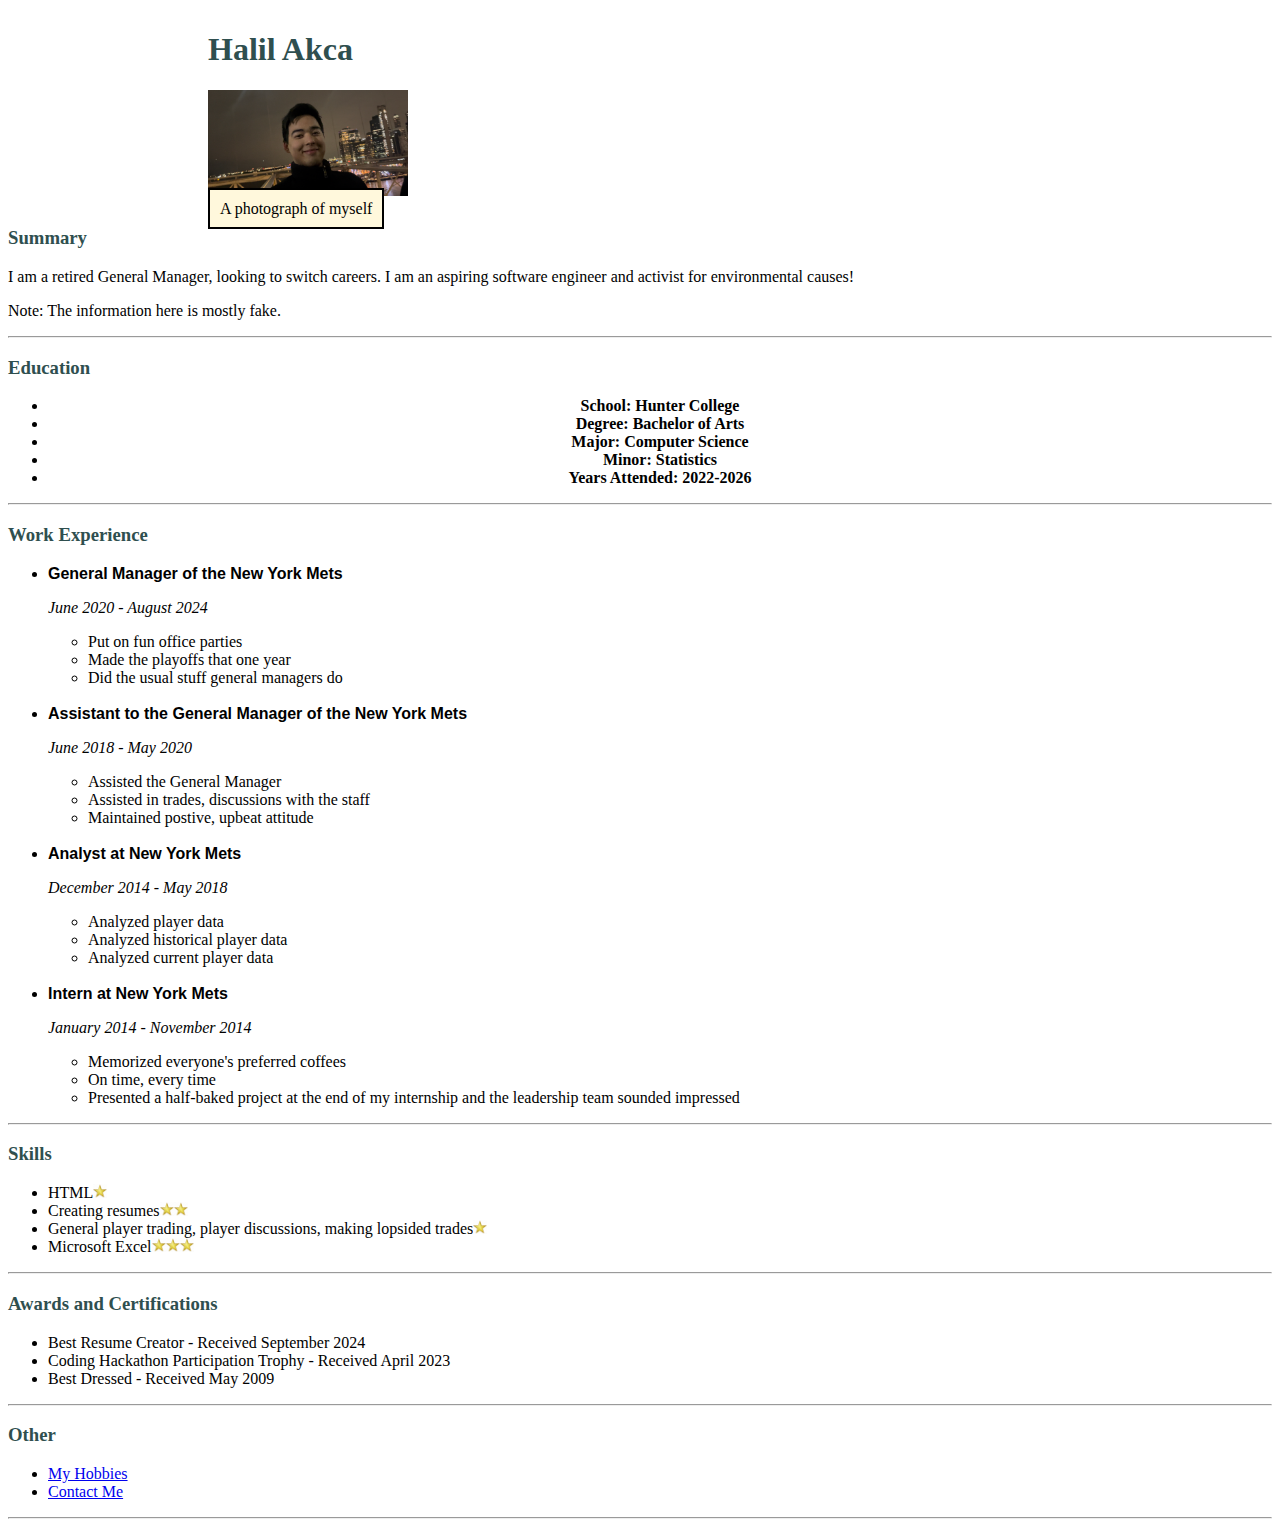
<file: index.html>
<!DOCTYPE html>
<html lang="en">
<head>
    <meta charset="UTF-8">
    <title>Halil's Resume</title>
    <link rel="stylesheet" href="styles.css" />
</head>
<body>
    <h1>Halil Akca</h1>

    <div class="position">
        <img src="assets/images/randomHeadshot.jpg" width="200"> <br/>
        <span>A photograph of myself</span>
    </div>

    <h3>Summary</h3>
    <p>I am a retired General Manager, looking to switch careers. I am an aspiring software engineer and activist for environmental causes!</p>
    <p>Note: The information here is mostly fake.</p>

    <hr/>

    <h3>Education</h3>
    <ul class="edu">
        <li class="title"><b>School:</b> Hunter College</li>
        <li class="title"><b>Degree:</b> Bachelor of Arts</li>
        <li class="title"><b>Major:</b> Computer Science</li>
        <li class="title"><b>Minor:</b> Statistics</li>
        <li class="title"><b>Years Attended:</b> 2022-2026</li>
    </ul>

    <hr/>

    <h3>Work Experience</h3>
    <ul class="work">
        <li class="title"><b>General Manager of the New York Mets</b></li>
        <p><i>June 2020 - August 2024</i></p>
        <ul>
            <li>Put on fun office parties</li>
            <li>Made the playoffs that one year</li>
            <li>Did the usual stuff general managers do</li>
        </ul>
        <br/>
        <li class="title"><b>Assistant to the General Manager of the New York Mets</b></li>
        <p><i>June 2018 - May 2020</i></p>
        <ul>
            <li>Assisted the General Manager</li>
            <li>Assisted in trades, discussions with the staff</li>
            <li>Maintained postive, upbeat attitude</li>
        </ul>
        <br/>
        <li class="title"><b>Analyst at New York Mets</b></li>
        <p><i>December 2014 - May 2018</i></p>
        <ul>
            <li>Analyzed player data</li>
            <li>Analyzed historical player data</li>
            <li>Analyzed current player data</li>
        </ul>
        <br/>
        <li class="title"><b>Intern at New York Mets</b></li>
        <p><i>January 2014 - November 2014</i></p>
        <ul>
            <li>Memorized everyone's preferred coffees</li>
            <li>On time, every time</li>
            <li>Presented a half-baked project at the end of my internship and the leadership team sounded impressed</li>
        </ul>
    </ul>

    <hr/>

    <h3>Skills</h3>
    <ul>
        <li>HTML<img src="assets/images/star.jpg" width="14"></li>
        <li>Creating resumes<img src="assets/images/star.jpg" width="14"><img src="assets/images/star.jpg" width="14"></li>
        <li>General player trading, player discussions, making lopsided trades<img src="assets/images/star.jpg" width="14"></li>
        <li>Microsoft Excel<img src="assets/images/star.jpg" width="14"><img src="assets/images/star.jpg" width="14"><img src="assets/images/star.jpg" width="14"></li>
    </ul>

    <hr/>

    <h3>Awards and Certifications</h3>
    <ul>
        <li>Best Resume Creator - Received September 2024</li>
        <li>Coding Hackathon Participation Trophy - Received April 2023</li>
        <li>Best Dressed - Received May 2009</li>
    </ul>

    <hr/>

    <h3>Other</h3>
    <ul>
        <li><a href="public/hobbies.html">My Hobbies</a></li>
        <li><a href="public/aboutme.html">Contact Me</a></li>
    </ul>

    <hr/>

</body>
</html>
</file>
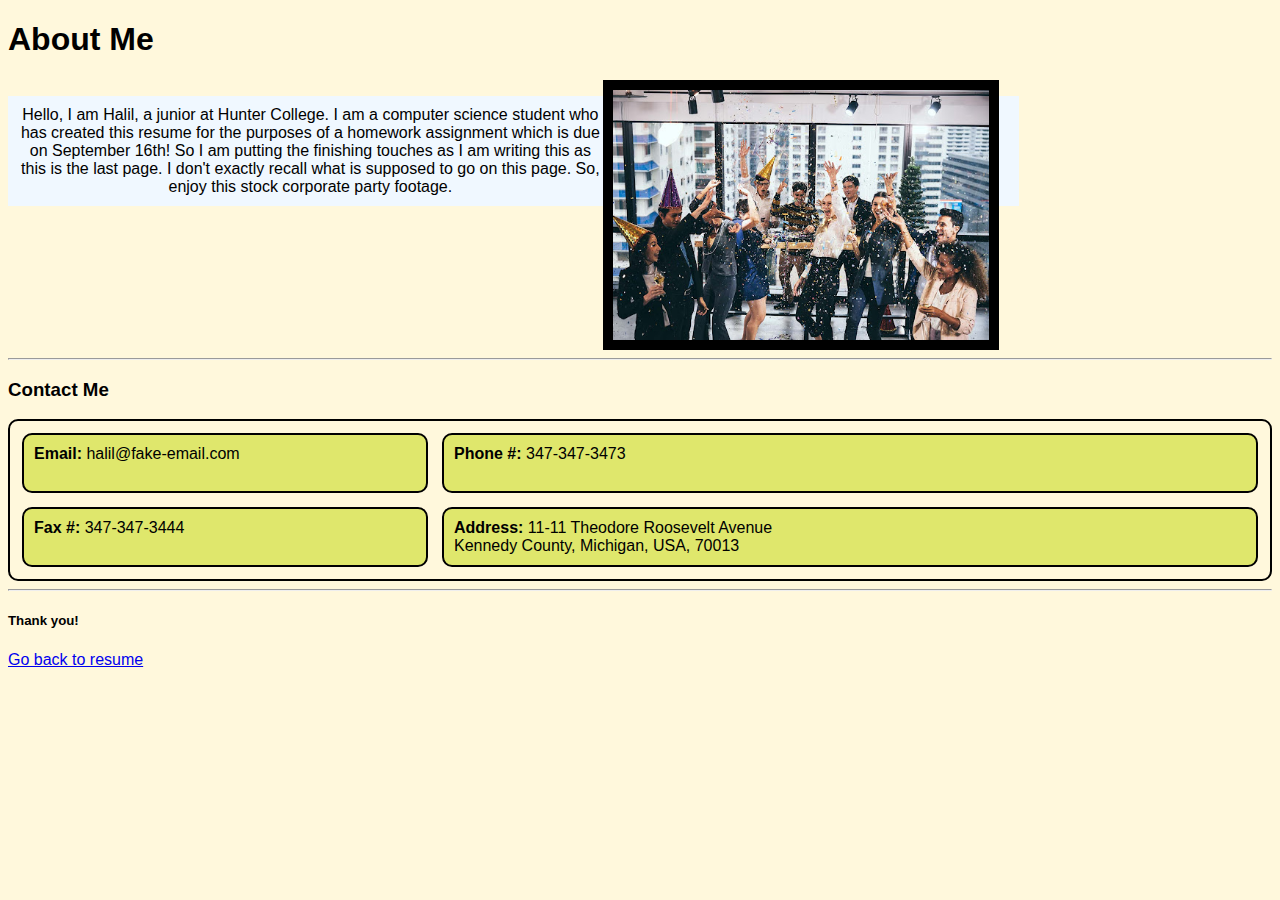
<file: public/aboutme.html>
<!DOCTYPE html>
<html lang="en">
<head>
    <meta charset="UTF-8">
    <title>About Halil</title>
    <link rel="stylesheet" href="otherstyle.css" />
</head>
<body>
    <h1>About Me</h1>
    <div class="float">
        <img src="../assets/images/corporateparty.jpg" height="250">
        <p>
            Hello, I am Halil, a junior at Hunter College. I am a computer 
            science student who has created this resume for the purposes of 
            a homework assignment which is due on September 16th! So I am 
            putting the finishing touches as I am writing this as this is 
            the last page. I don't exactly recall what is supposed to go on
            this page. So, enjoy this stock corporate party footage.
        </p>
    </div>

    <hr/>

    <h3>Contact Me</h3>
    <div class="grid-container">
        <div id="one"><b>Email:</b> halil@fake-email.com</div>
        <div id="two"><b>Phone #:</b> 347-347-3473</div>
        <div id="three"><b>Fax #:</b> 347-347-3444</div>
        <div id="four">
            <b>Address:</b> 11-11 Theodore Roosevelt Avenue <br/>
                Kennedy County, Michigan, USA, 70013
        </div>
    </div>

    <hr/>

    <h5>Thank you!</h5>
    <a href="../index.html">Go back to resume</a>
    
</body>
</html>
</file>
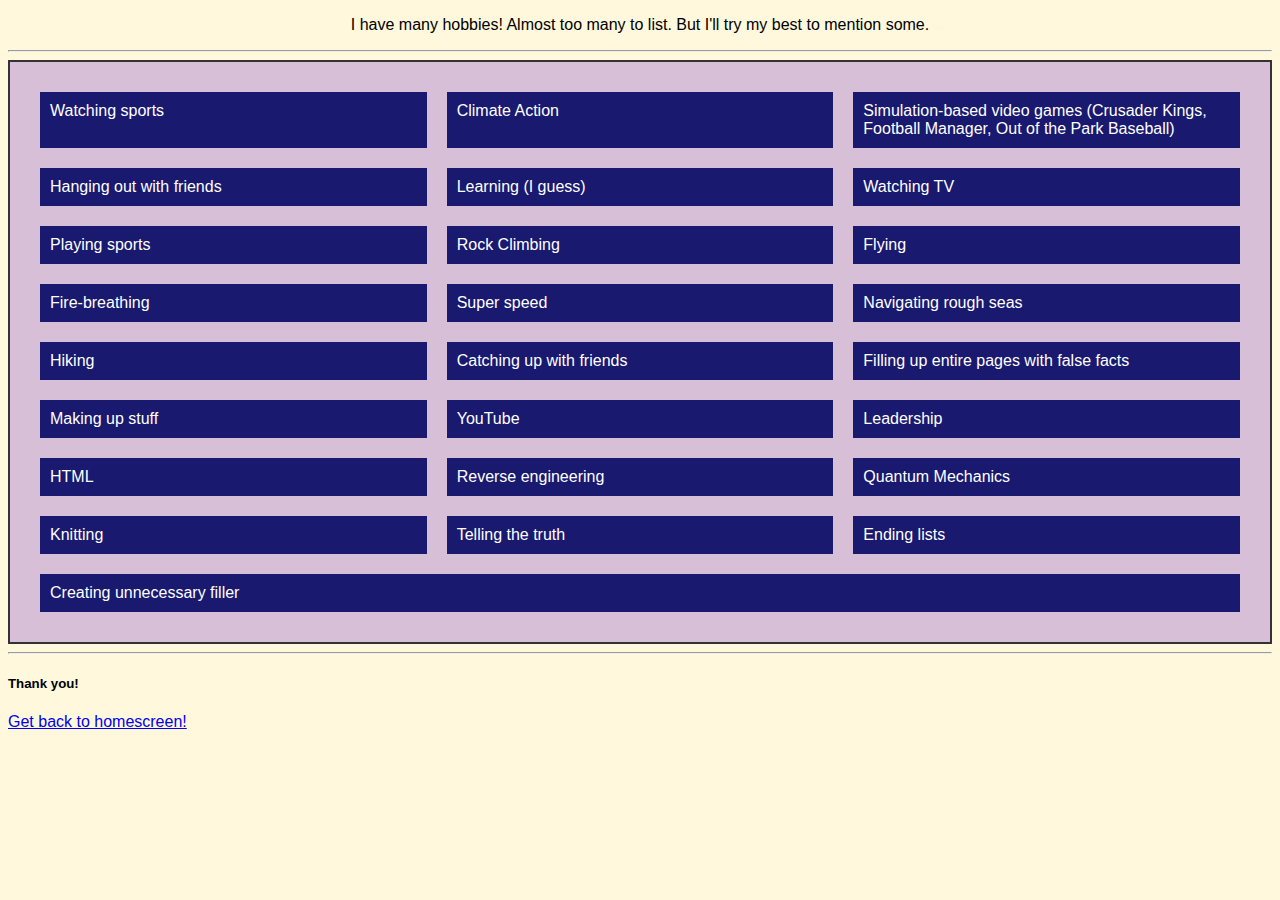
<file: public/hobbies.html>
<!DOCTYPE html>
<html lang="en">
<head>
    <meta charset="UTF-8">
    <title>Halil's Hobbies</title>
    <link rel="stylesheet" href="otherstyle.css" />
</head>
<body>
    <p>I have many hobbies! Almost too many to list. But I'll try my best to mention some.</p>

    <hr/>

    <div class="flex-container">
        <ul>
            <li>Simulation-based video games (Crusader Kings, Football Manager, Out of the Park Baseball)</li>
            <li>Hanging out with friends</li>
            <li>Learning (I guess)</li>
            <li>Watching TV</li>
            <li id="first">Watching sports</li>
            <li>Playing sports</li>
            <li id="second">Climate Action</li>
            <li>Rock Climbing</li>
            <li>Flying</li>
            <li>Fire-breathing</li>
            <li>Super speed</li>
            <li>Navigating rough seas</li>
            <li>Hiking</li>
            <li>Catching up with friends</li>
            <li>Filling up entire pages with false facts</li>
            <li>Making up stuff</li>
            <li id="last">Creating unnecessary filler</li>
            <li>YouTube</li>
            <li>Leadership</li>
            <li>HTML</li>
            <li>Reverse engineering</li>
            <li>Quantum Mechanics</li>
            <li>Knitting</li>
            <li>Telling the truth</li>
            <li>Ending lists</li>
        </ul>
    </div>

    <hr/>

    <h5>Thank you!</h5>

    <a href="../index.html">Get back to homescreen!</a>
</body>
</html>
</file>
<file: styles.css>
h1, h3 {
    color:darkslategray;
}

.edu > .title{ /*all li items in class title in ul class edu*/
    text-align: center;
    font-weight: bold;
}

ul > li:hover{ /*all list items*/
    background-color: gainsboro;
    color: crimson;
}

.work > .title{ /*all li items in class title in ul class work*/
    font-family:'Franklin Gothic Medium', 'Arial Narrow', Arial, sans-serif;
}

h1, .position{
    position: relative;
    left: 200px;
    top: 10px;
}

.position > span{
    height: 200px;
    width: 200px;
    border: 2px solid black;
    padding: 10px;
    display: inline;
    background-color:cornsilk;
}
</file>
<file: public/otherstyle.css>
.float{
    width: 80%;
    overflow: hidden; /*need this line so contact me stays underneath the image*/
}
  
.float img{
    float: right;
    border: 10px solid black;
    margin-right: 20px;
}
  
.float p{
    background-color: aliceblue;
    padding: 10px;
}
  

body {
    background-color: aquamarine;
}

@media (min-width: 150px) and (max-width: 300px) {
    body {
        background-color: lightsalmon;
        font-family: 'Segoe UI', Tahoma, Geneva, Verdana, sans-serif;
        font-weight: lighter;
        background-color: yellowgreen;
    }
}

@media (min-width: 301px) and (max-width: 500px) {
    body {
        font-weight: bold;
        font-family: 'Franklin Gothic Medium', 'Arial Narrow', Arial, sans-serif;
        background-color: thistle;
    }
}

@media (min-width: 501px) and (max-width: 700px) {
    body {
        font-family: 'Courier New', Courier, monospace;
        background-color: aquamarine;
    }
}

@media (min-width: 701px) {
    body {
        font-family: 'Gill Sans', 'Gill Sans MT', Calibri, 'Trebuchet MS', sans-serif;
        background-color: cornsilk;
    }
}

p{
    text-align: center;
}

.flex-container {
    display: flex;
    flex-wrap: wrap;
    justify-content: space-between;
    border: 2px solid #333;
    padding: 20px;
    background-color:thistle;
}

.flex-container > ul {
    display: flex;
    flex-wrap: wrap;
    list-style-type: none;
    padding: 0;
    margin: 0;
}

.flex-container > ul > li{
    flex-basis: 25%;
    margin: 10px;
    padding: 10px;
    background-color:midnightblue;
    color: white;
    flex-grow: 1;
}

.flex-container > ul > li:hover{
    background-color: white;
    color:midnightblue;
    transition: background-color 0.3s ease 0.05s;
}

#first{
    order:-2;
}

#second{
    order:-1;
}

#last{
    order:5;
}

.grid-container{
    display: grid;
    padding: 10px;
    grid-template-columns: 1fr 2fr;
    grid-template-rows: 1fr 1fr;
    gap: 10px;
    border: 2px solid black;
    border-radius: 10px;
}

.grid-container>*{
    margin: 2px;
    padding: 10px;
    border: 2px solid black;
    border-radius: 10px;
    background-color: rgb(223, 231, 108);
}
</file>
